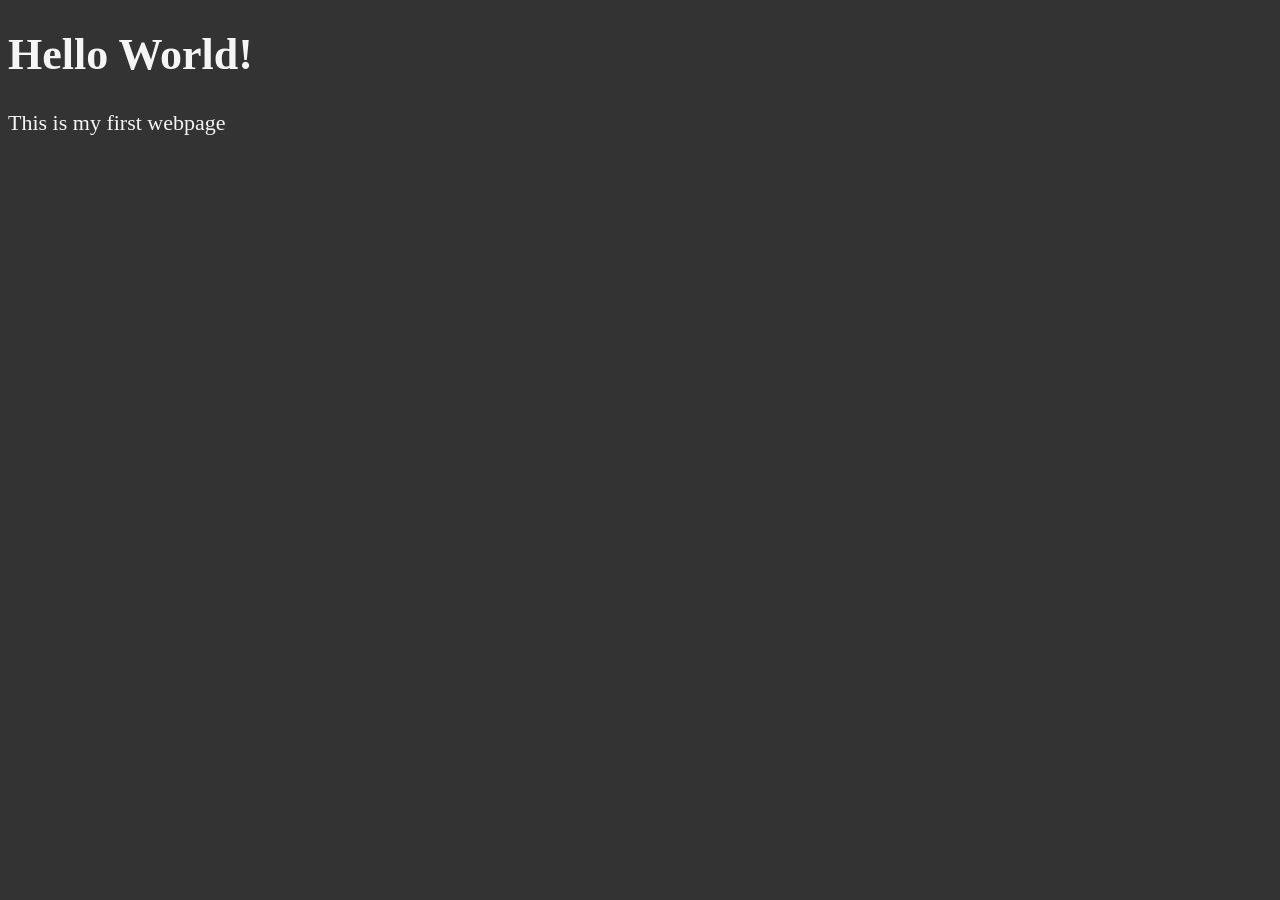
<file: 01_lesson/index.html>
<!DOCTYPE html>
<html lang="en">

    <head>
        <meta charset = "UTF-8"> 
    <title>My First web Page</title>
    <style>
        html {
            font-size: 22px;
        } 

        body {
            background-color: #333; 
            color: whitesmoke; 
        }
    </style>
    </head>

    <body>
        <h1>Hello World!</h1>
        <p>This is my first webpage</p>
    </body>

</html>
</file>
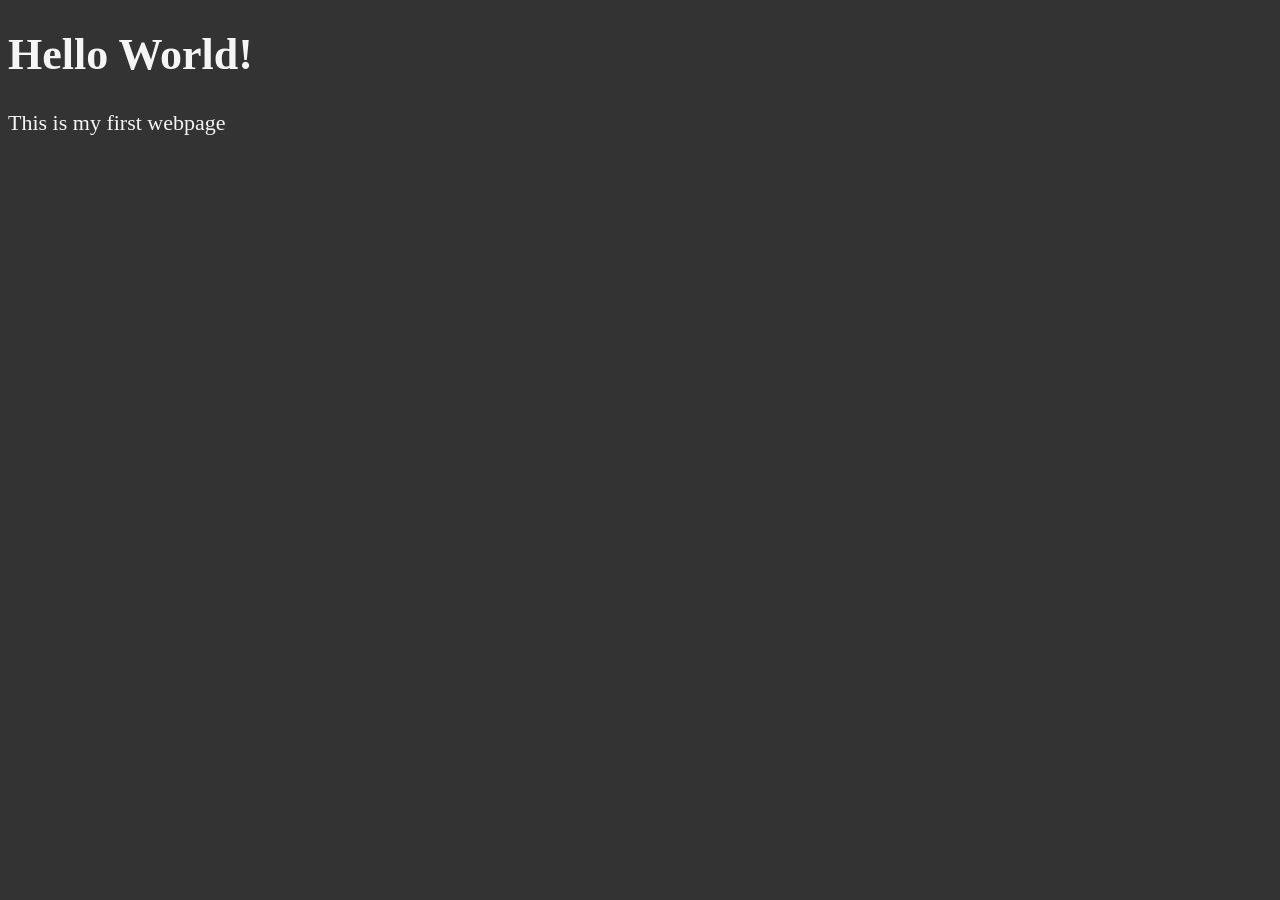
<file: 02_lesson/index.html>
<!DOCTYPE html>
<html lang="en">

    <head>
        <meta charset = "UTF-8"> 
        <meta name = "author" content = "Oscar Omondi"> 
        <meta name = "description" content="This page contains all the things I am learning how to create as I learn HTML."> 
    <title>My First web Page</title>
    <link rel = "icon" href ="html5.png" type="image/x-icon">
    <link rel = "Stylesheet" href = "main.css" type = "text/css">   
    </head>

    <body>
        <h1>Hello World!</h1>
        <p>This is my first webpage</p>
    </body>

</html>
</file>
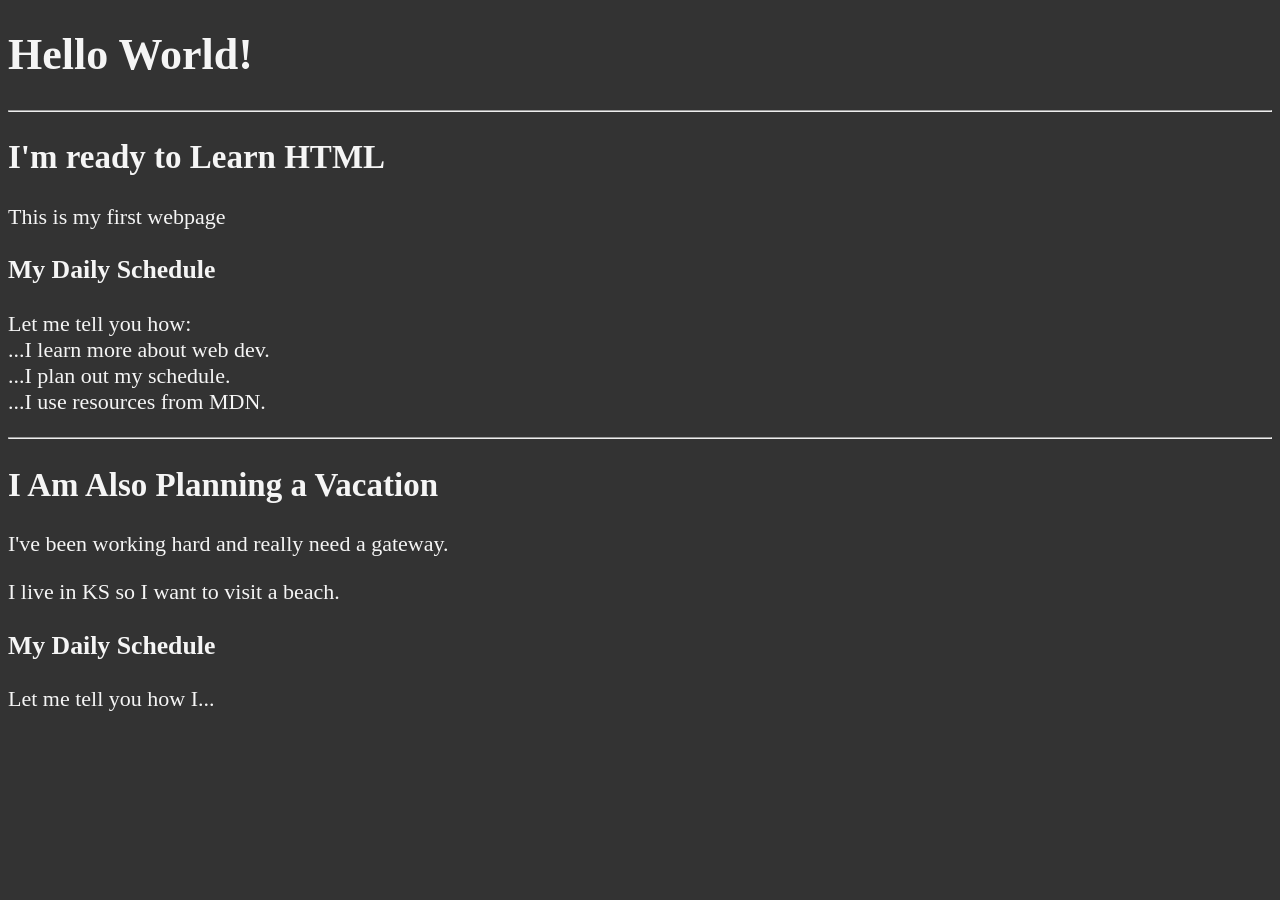
<file: 03_lesson/index.html>
<!DOCTYPE html>
<html lang="en">

    <head>
        <meta charset = "UTF-8"> 
        <meta name = "author" content = "Oscar Omondi"> 
        <meta name = "description" content="This page contains all the things I am learning how to create as I learn HTML."> 
    <title>My First web Page</title>
    <link rel = "icon" href ="html5.png" type="image/x-icon">
    <link rel = "Stylesheet" href = "main.css" type = "text/css">   
    </head>

    <body>
        <h1>Hello World!</h1>

        <hr> 

        <h2>I'm ready to Learn HTML</h2>
        <p>This is my first webpage</p>

        <h3>My Daily Schedule</h3>
        <p>Let me tell you how:
            <br>...I learn more about web dev.
            <br>...I plan out my schedule. 
            <br>...I use resources from MDN.
        </p>
        
    <hr>

    <h2>I Am Also Planning a Vacation</h2>
        <p>I've been working hard and really need a gateway.</p>
        <p>I live in KS so I want to visit a beach.</p>

        <h3>My Daily Schedule</h3>
        <p>Let me tell you how I...</p>
    </body>

</html>
</file>
<file: 02_lesson/main.css>
html {
            font-size: 22px;
        } 

        body {
            background-color: #333; 
            color: whitesmoke; 
        }
</file>
<file: 03_lesson/main.css>
html {
            font-size: 22px;
        } 

        body {
            background-color: #333; 
            color: whitesmoke; 
        }
</file>
